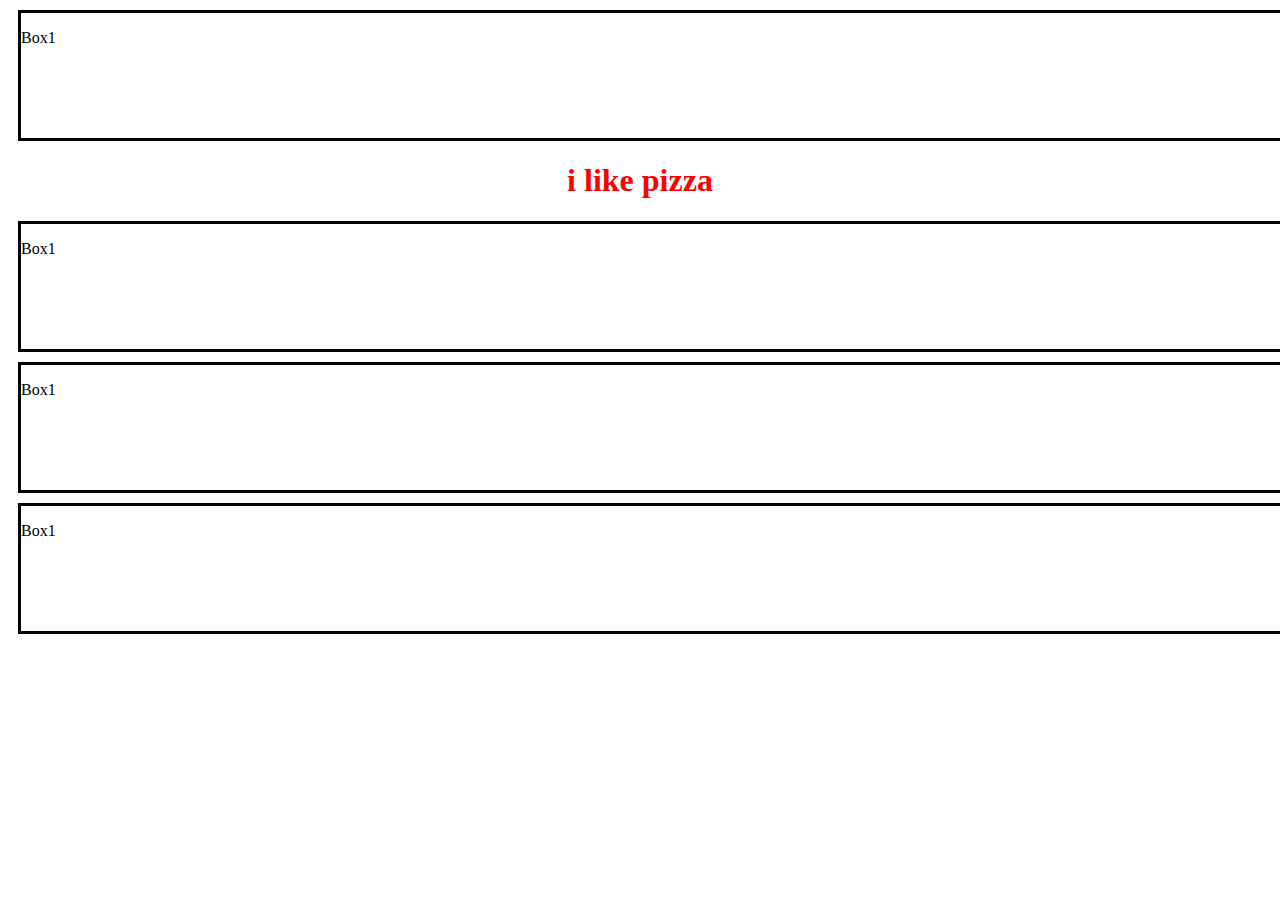
<file: add and change html/index.html>
<!DOCTYPE html>
<html lang="en">
  <head>
    <meta charset="UTF-8" />
    <link rel="stylesheet" href="style.css" />
    <meta name="viewport" content="width=device-width, initial-scale=1.0" />
    <title>Document</title>
  </head>
  <body>
    <div id="box1" class="box">
      <p>Box1</p>
    </div>
    <div id="box2" class="box">
      <p>Box1</p>
    </div>
    <div id="box3" class="box">
      <p>Box1</p>
    </div>
    <div id="box4" class="box">
      <p>Box1</p>
    </div>

    <script src="index.js"></script>
  </body>
</html>
</file>
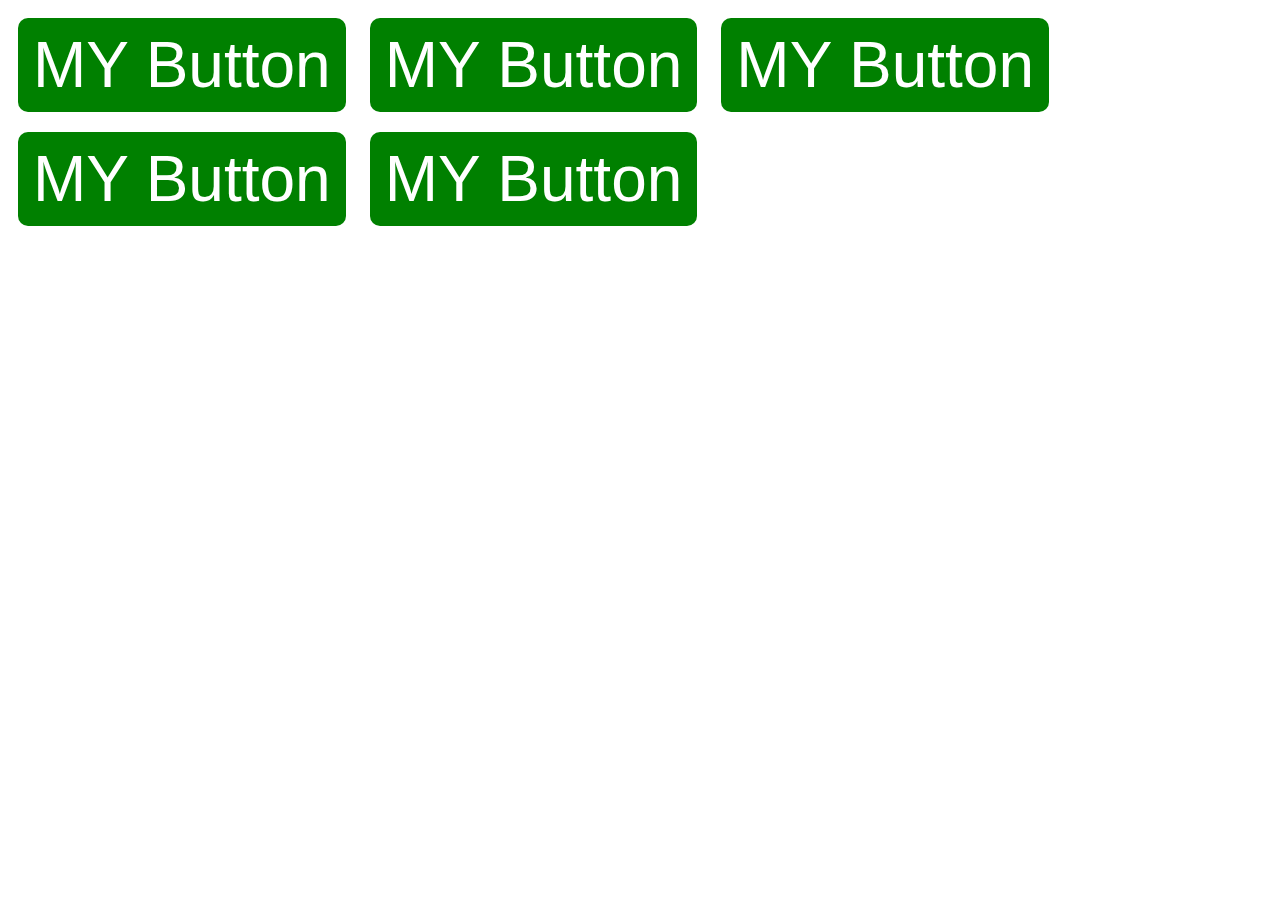
<file: classlist/index.html>
<!DOCTYPE html>
<html lang="en">
  <head>
    <meta charset="UTF-8" />
    <link rel="stylesheet" href="style.css" />
    <meta name="viewport" content="width=device-width, initial-scale=1.0" />
    <title>Document</title>
  </head>
  <body>
    <button id="mybutton">MY Button</button>
    <button id="mybutton">MY Button</button>
    <button id="mybutton">MY Button</button>
    <button id="mybutton">MY Button</button>
    <button id="mybutton">MY Button</button>
    <script src="index.js"></script>
  </body>
</html>
</file>
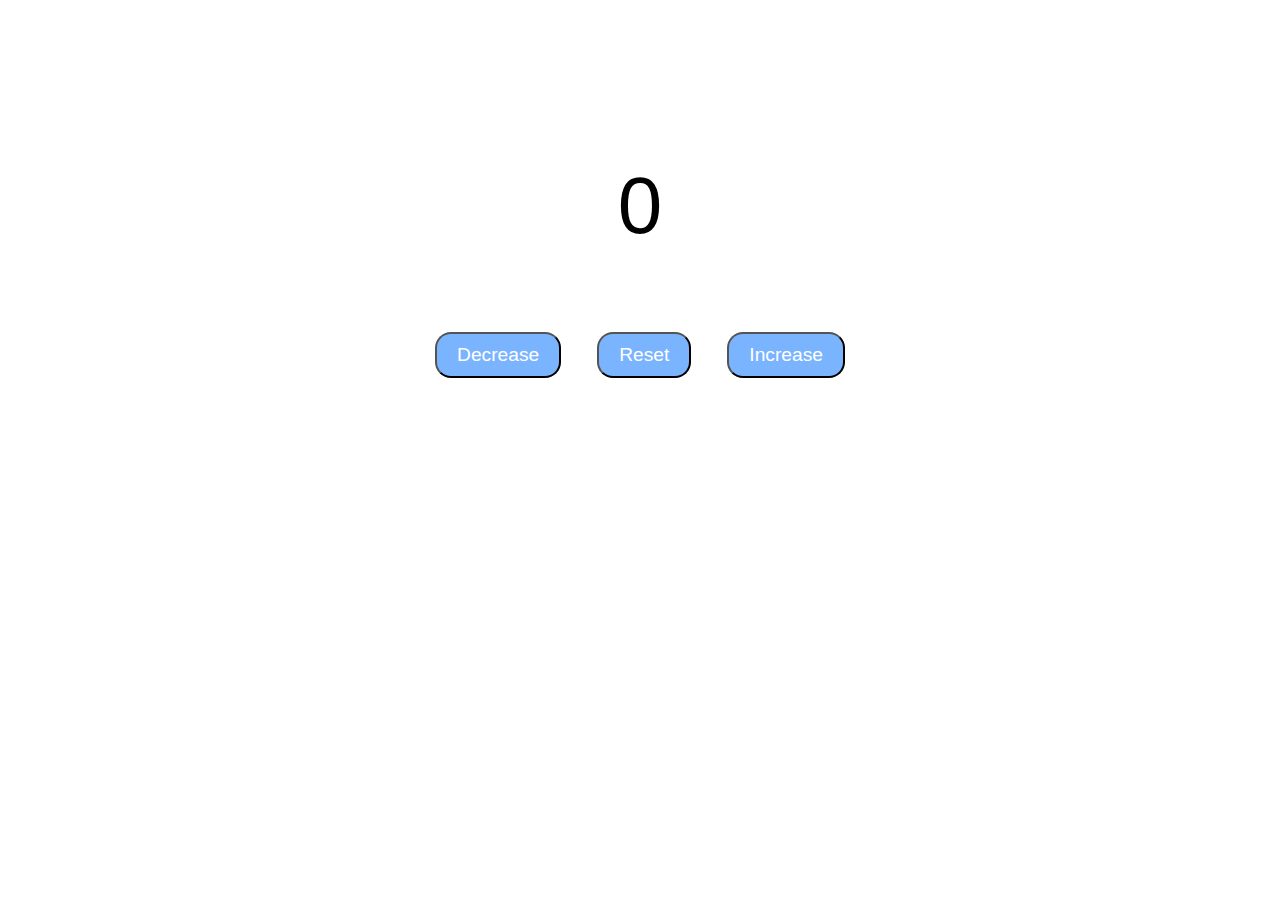
<file: counter program/index.html>
<!DOCTYPE html>
<html lang="en">
  <head>
    <meta charset="UTF-8" />
    <meta name="viewport" content="width=device-width, initial-scale=1.0" />
    <title>Document</title>
    <link rel="stylesheet" href="style.css" />
  </head>
  <body>
    <label id="countlabel">0</label>
    <div id="btnContainer">
      <button id="dec" class="btn">Decrease</button>
      <button id="reset" class="btn">Reset</button>
      <button id="inc" class="btn">Increase</button>
    </div>

    <script src="index.js"></script>
  </body>
</html>
</file>
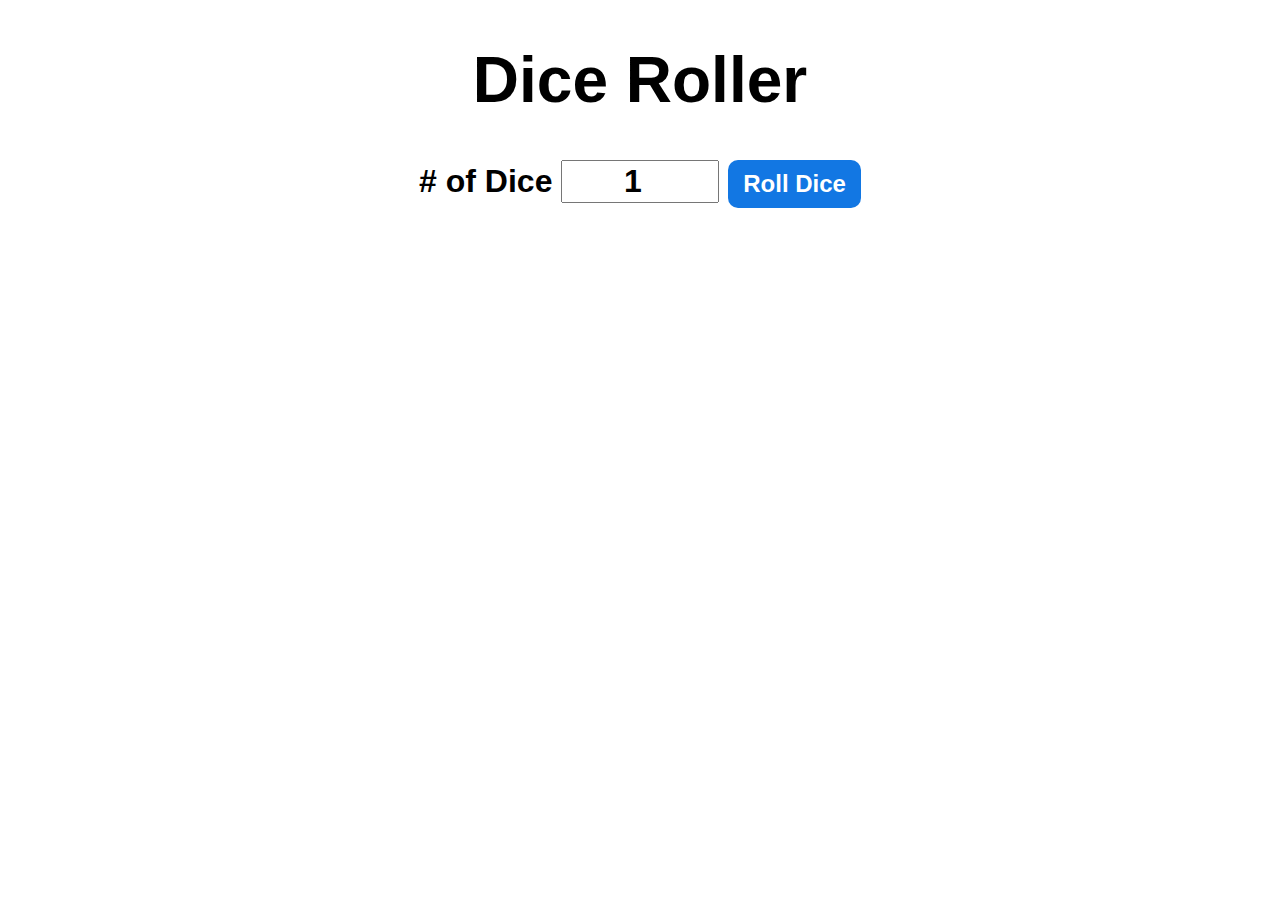
<file: dice game/index.html>
<!DOCTYPE html>
<html lang="en">
  <head>
    <meta charset="UTF-8" />
    <meta name="viewport" content="width=device-width, initial-scale=1.0" />
    <title>Document</title>
    <link rel="stylesheet" href="style.css" />
  </head>
  <body>
    <div id="container">
      <h1>Dice Roller</h1>
      <label># of Dice</label>
      <input type="number" id="numOfDice" value="1" min="1" />
      <button onclick="rollDice()">Roll Dice</button>
      <div id="diceResult"></div>
      <div id="diceImage"></div>
    </div>
    <script src="index.js"></script>
  </body>
</html>
</file>
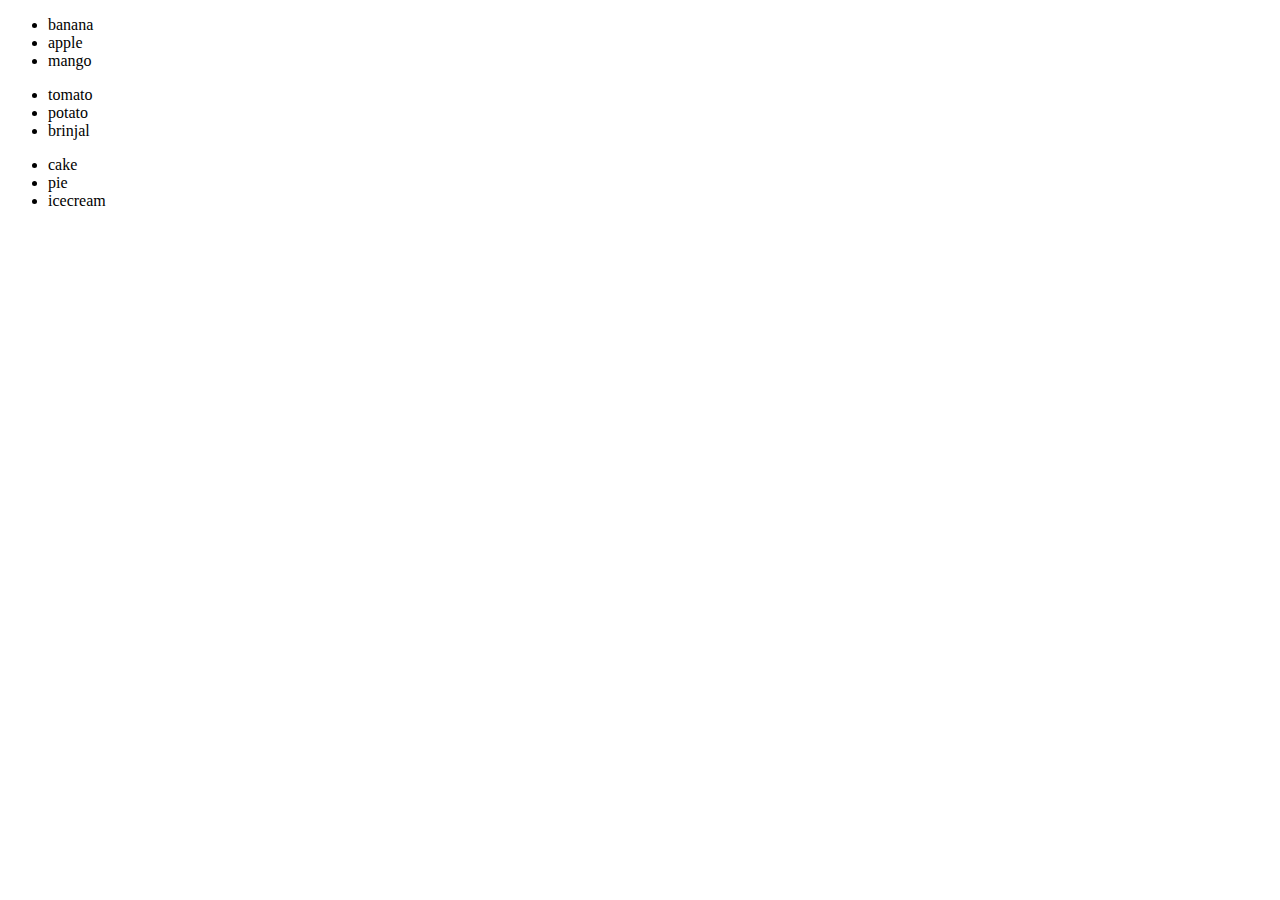
<file: dom navigation/index.html>
<!DOCTYPE html>
<html lang="en">
  <head>
    <meta charset="UTF-8" />
    <meta name="viewport" content="width=device-width, initial-scale=1.0" />
    <title>Document</title>
  </head>
  <body>
    <ul id="fruits">
      <li>banana</li>
      <li>apple</li>
      <li>mango</li>
    </ul>
    <ul id="vegitable">
      <li>tomato</li>
      <li>potato</li>
      <li>brinjal</li>
    </ul>
    <ul id="desserts">
      <li>cake</li>
      <li>pie</li>
      <li>icecream</li>
    </ul>
    <script src="index.js"></script>
  </body>
</html>
</file>
<file: add and change html/style.css>
.box {
  border: 3px solid;
  width: 100%;
  height: 125px;
  margin: 10px;
}
</file>
<file: classlist/style.css>
#mybutton {
  font-size: 4rem;
  margin: 10px;
  border: none;
  border-radius: 10px;
  padding: 10px 15px;
}
.enabled {
  background-color: green;
  color: white;
}
.hover {
  background-color: red;
}
.disabled {
  background-color: gray;
}
</file>
<file: counter program/style.css>
#countlabel {
  display: block;
  text-align: center;
  font-size: 5rem;
  font-family: Arial, Helvetica, sans-serif;
  margin-top: 10rem;
}
#btnContainer {
  text-align: center;
  margin-top: 4rem;
}
.btn {
  padding: 10px 20px;
  font-size: 1.2rem;
  color: white;
  background-color: hsl(214, 100%, 74%);
  margin: 1rem;
  border-radius: 1rem;
  cursor: pointer;
  transition: background-color 0.25s;
}
.btn:hover {
  background-color: hsl(214, 84%, 45%);
}
</file>
<file: dice game/style.css>
#container {
  font-family: Arial, Helvetica, sans-serif;
  text-align: center;
  font-size: 2rem;
  font-weight: bold;
}
button {
  font-size: 1.5rem;
  padding: 10px 15px;
  border-radius: 10px;
  border: none;
  background-color: rgb(18, 119, 227);
  color: white;
  font-weight: bold;
  cursor: pointer;
}
button:hover {
  background-color: blueviolet;
}
button:active {
  background-color: blueviolet;
}

input {
  font-size: 2rem;
  width: 150px;
  text-align: center;
  font-weight: bold;
}
</file>
